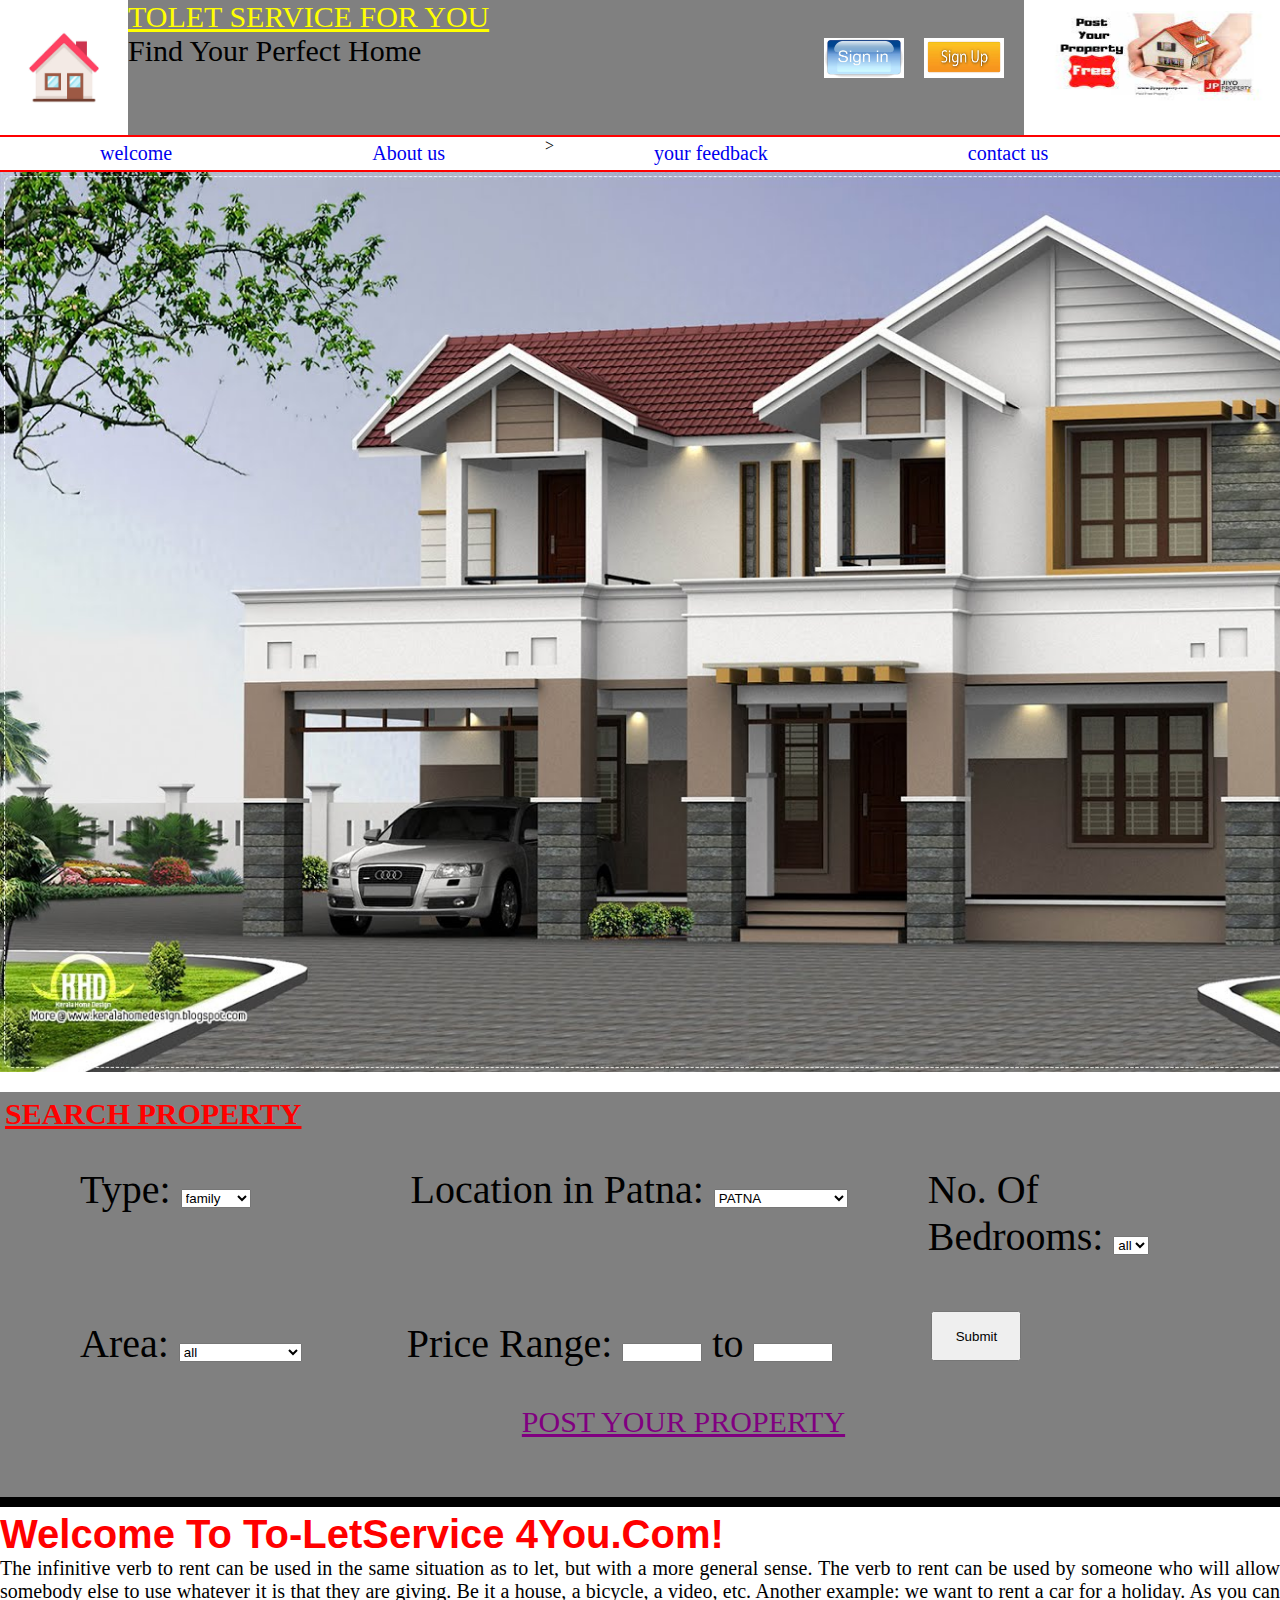
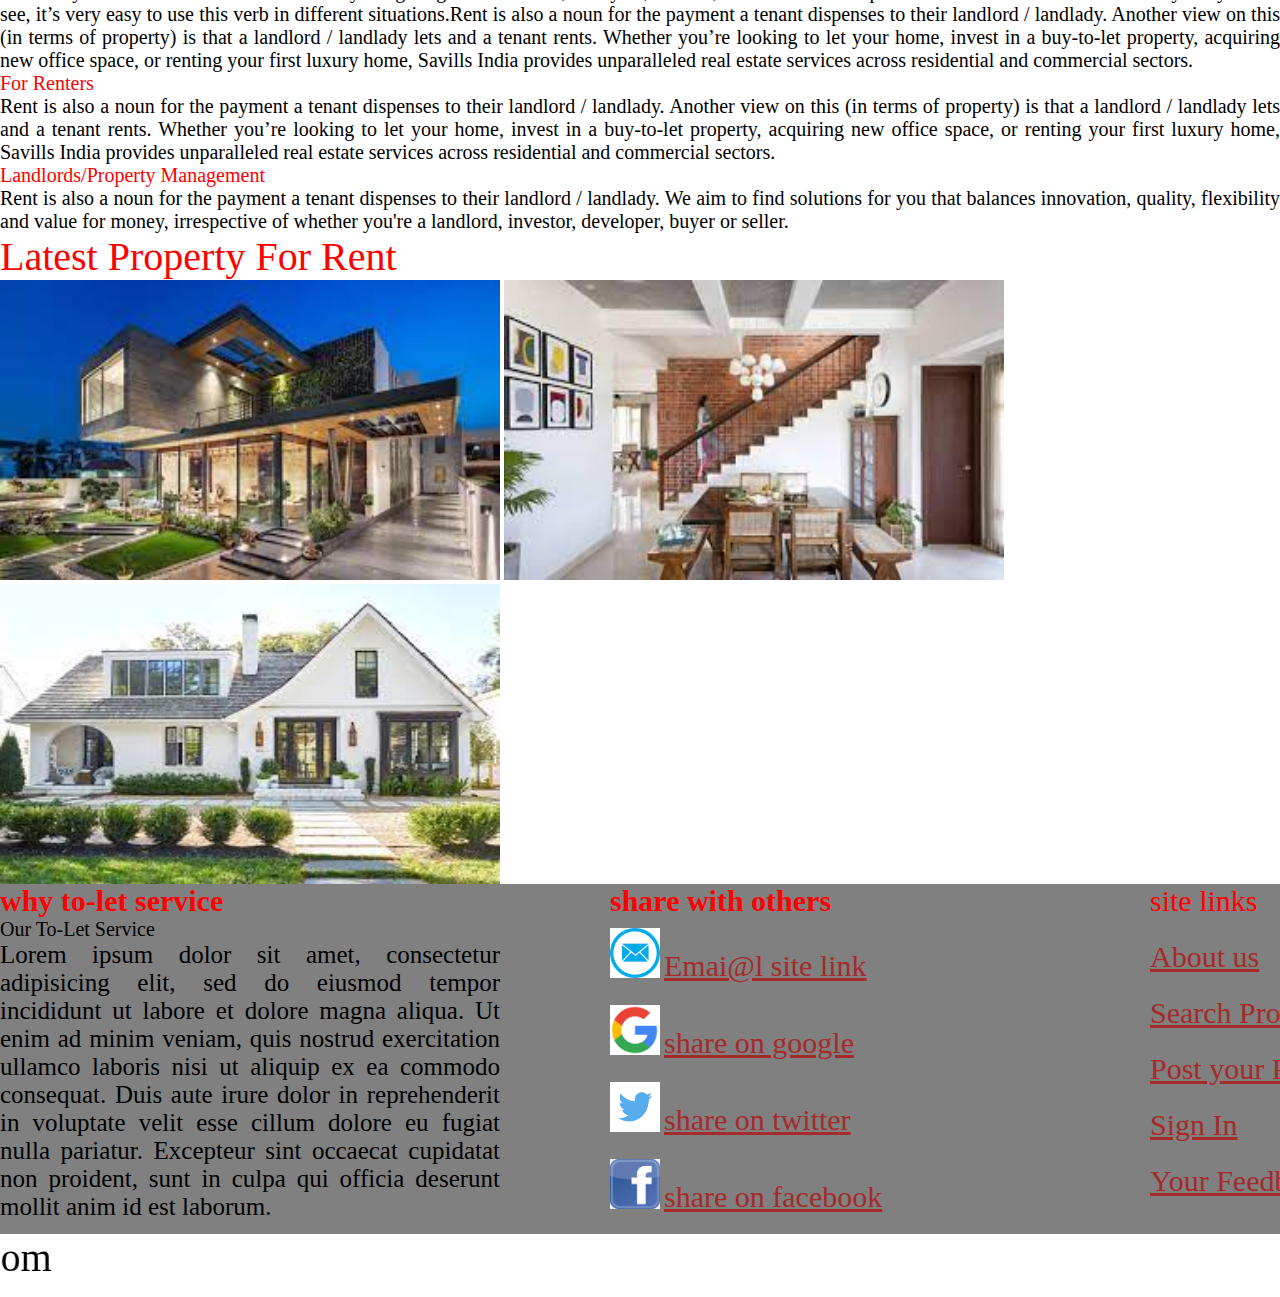
<file: index.html>
<html>
<head>
	<title></title>
</head>
<style type="text/css">
</style>
<link rel="stylesheet" type="text/css" href="style.css">
<body>
	
<nav class="navbar">
<img src="hm2.jpg" width="10%" height="100%">
<div class="ldiv2">
<label class="label1"><u>TOLET SERVICE FOR YOU</u></label>
<p class="p1">Find Your Perfect Home</p>
<a href="tolet signup.html"><img src="signup.jpeg" class="sign"></a>
<a href="tolet signin.html"><img src="signin.jpeg" class="sign" ></a>
</div>
<img src="py.jpg" width="20%" height="100%">
</nav>

<ul id="section">
<li class="navigation_bar" > <a href="index.html">welcome</li></a>
<li class="navigation_bar" ><a href=" About us.html"> About us</li></a>
>
<li class="navigation_bar" ><a href="feedback.html"> your feedback</li></a>
<li class="navigation_bar" ><a href="Contact us.html"> contact us</li></a>
</ul>

</div>
<div class="ldiv4"></div>





<div id="search_property">

<p class="p1"><u><b>SEARCH PROPERTY</b></u></p>	

<div class="location main_property">Type:
<select name="type" >
<option value="family">family</option>
<option value="Batchlor">batchlor</option>
<option value="Office">office</option>
</select>
</div>


<div class="location main_property">Location in Patna:
<select name="type" >
<option value="PATNA">PATNA</option>
<option value="Frazar Road">Frazar Road</option>
<option value="S.P verma road">S.P verma road</option>
<option value="Exibition road">Exibition road</option>
<option value="Dak Banglow">Dak Banglow</option>
<option value="Boring Road">Boring Road</option>
<option value="Mahendru">Mahendru</option>
<option value="P.M.C.H">P.M.C.H</option>
<option value="Govind Mitra Road">Govind Mitra Road</option>
<option value="khazanchi road">khazanchi road</option>
<option value="raja bazar">raja bazar</option>
<option value="phulwari shaif">phulwari shaif</option>
<option value="Danapur">Danapur</option>
</select>
</div>


<div class="room main_property" >No. Of Bedrooms:
<select name="type">
	<option>all</option>
<option value="1">1</option>
<option value="2">2</option>
<option value="3">3</option>
<option value="4">4</option>
<option value="5">5</option>
<option value="6">6</option>
</select>
</div>


<div style="float:left;" class="main_property">Area:
<select name="type" >

<option>all</option>
<option>Approx 100 sqft</option>
<option>Approx 200 sqft</option>
<option>Approx 300 sqft</option>
<option>Approx 400 sqft</option>
<option>Approx 500 sqft</option>
<option>Approx 600 sqft</option>
<option>Approx 700 sqft</option>
<option>Approx 800 sqft</option>
<option>Approx 900 sqft</option>
<option>Approx 1000 sqft</option>
<option>Approx 1500 sqft</option>
<option>Approx 2000 sqft</option>
<option>Approx 2500 sqft</option>
<option>Approx 3000 sqft</option>
<option>Approx 3500 sqft</option>
</select>
</div>


<div id="price_range">Price Range:
<input type="text" name="" style="width:80px;" >  to
<input type="text" name="" style="width:80px;" >
</div>
<input type="submit" placeholder="submit" name="" class="search_prop">
<p class="prop_p"><u>POST YOUR PROPERTY</u></p>
</div>


<div id="welcome_tolet">
<h1 style="font-family: arial;font-size: 40px;color: red;">Welcome To To-LetService 4You.Com!</h1>
<p class="welcome_tolet_p">The infinitive verb to rent can be used in the same situation as to let, but with a more general sense. The verb to rent can be used by someone who will allow somebody else to use whatever it is that they are giving. Be it a house, a bicycle, a video, etc. Another example: we want to rent a car for a holiday. As you can see, it’s very easy to use this verb in different situations.Rent is also a noun for the payment a tenant dispenses to their landlord / landlady.
Another view on this (in terms of property) is that a landlord / landlady lets and a tenant rents.
Whether you’re looking to let your home, invest in a buy-to-let property, acquiring new office space, or renting your first luxury home, Savills India provides unparalleled real estate services across residential and commercial sectors.


<p style="color: red; font-size:20px;">For Renters</p>
<p class="welcome_tolet_p">Rent is also a noun for the payment a tenant dispenses to their landlord / landlady.
Another view on this (in terms of property) is that a landlord / landlady lets and a tenant rents.
Whether you’re looking to let your home, invest in a buy-to-let property, acquiring new office space, or renting your first luxury home, Savills India provides unparalleled real estate services across residential and commercial sectors.
</p>
<p style="color: red; font-size:20px;">Landlords/Property Management</p>
<p class="welcome_tolet_p">Rent is also a noun for the payment a tenant dispenses to their landlord / landlady.
We aim to find solutions for you that balances innovation, quality, flexibility and value for money, irrespective of whether you're a landlord, investor, developer, buyer or seller.
</p>
</p>
<p style="color: red; font-size:40px;">Latest Property For Rent</p>
<div style="display: inline;">
<img src="background1.jpeg" width="500px" height="300px">
<img src="background2.jpeg" width="500px" height="300px">
<img src="background3.jpeg" width="500px" height="300px">
</div>
</div>

<div style="width:1510px; height:350px; background-color:grey; float: left;" >


<div class="tolet_link"  >
<h2 class="tolet_link_h2" >why to-let service</h2>
 <p style="color: black;font-size: 20px; ">Our To-Let Service</p> 
<p class="tolet_link_para">
	Lorem ipsum dolor sit amet, consectetur adipisicing elit, sed do eiusmod
tempor incididunt ut labore et dolore magna aliqua. Ut enim ad minim veniam,
quis nostrud exercitation ullamco laboris nisi ut aliquip ex ea commodo
consequat. Duis aute irure dolor in reprehenderit in voluptate velit esse
cillum dolore eu fugiat nulla pariatur. Excepteur sint occaecat cupidatat non
proident, sunt in culpa qui officia deserunt mollit anim id est laborum.</p>
</div>



<div class="tolet_weblink">

	<h3 class="tolet_weblink_h3">share with others</h3>
<div class="tolet_weblink_div">
<img src="weblink1.png" width="50px" height="50px" >
<a href="https://www.google.com" class="tolet_weblink_a">Emai@l site link </a>	
</div>

<div class="tolet_weblink_div">
<img src="weblink2.png" width="50px" height="50px" >
<a href="https://www.google.com" class="tolet_weblink_a">share on google </a>	
</div>

<div class="tolet_weblink_div">
<img src="weblink3.png" width="50px" height="50px" >
<a href="https://www.google.com" class="tolet_weblink_a">share on twitter </a>	
</div>

<div class="tolet_weblink_div">
<img src="weblink4.jpeg" width="50px" height="50px" >
<a href="https://www.google.com" class="tolet_weblink_a">share on facebook </a>	
</div>	
</div>



<div class="tolet_sitelink" > 

	<p class="tolet_sitelink_h3" >site links</p>

<a href="https://www.google.com" class="tolet_sitelink_a">About us </a>	


<a href="https://www.google.com" class="tolet_sitelink_a">Search Property </a>	



<a href="https://www.google.com" class="tolet_sitelink_a">Post your Property </a>	


<a href="https://www.google.com" class="tolet_sitelink_a">Sign In </a>	

<a href="https://www.google.com" class="tolet_sitelink_a">Your Feedback </a>
</div>
</div>
<marquee style="width: 100%;height: 7%;font-size: 40px; " direction="right" behaviour="alternate">www.toletservice4you.com</marquee>



	 

</body>
</html>
</file>
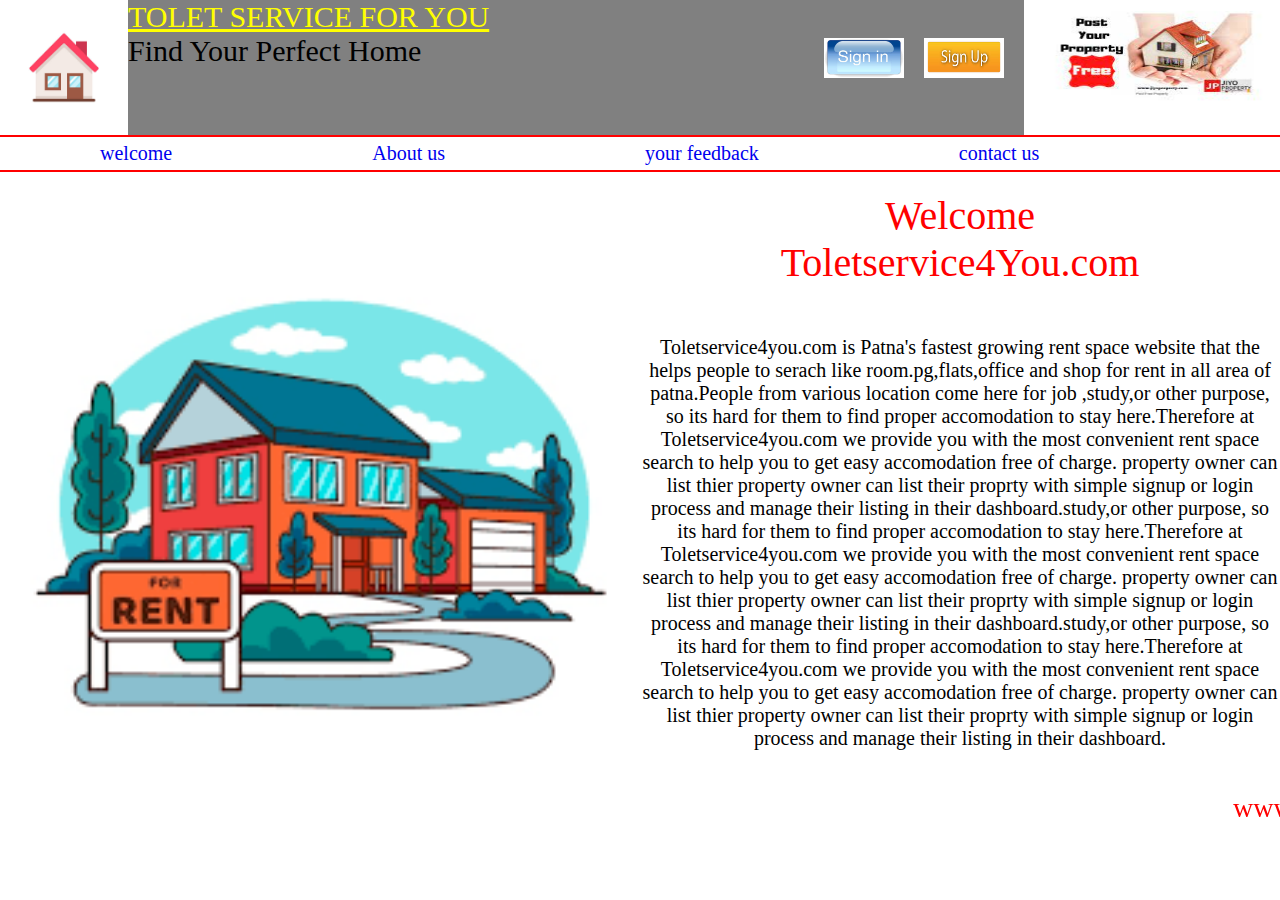
<file: About us.html>
<html>
<head>
<style>

</style>
</head>
<link rel="stylesheet" type="text/css" href="style.css">
<body>

<nav class="navbar" >
<img src="hm2.jpg" width="10%" height="100%">
<div class="ldiv2">
<label class="label1"><u>TOLET SERVICE FOR YOU</u></label>
<p class="p1">Find Your Perfect Home</p>
<a href="tolet signup.html"><img src="signup.jpeg"  class="sign"></a>
<a href="tolet signin.html"><img src="signin.jpeg"  class="sign" ></a>
</div>
<img src="py.jpg" width="20%" height="100%">
</nav>
<div style="padding-bottom: 20px;">
<ul id="section" >
<li class="navigation_bar" ><a href="index.html">welcome</li></a>
<li class="navigation_bar" ><a href="About us.html"> About us</li></a>

<li class="navigation_bar" ><a href="feedback.html"> your feedback</li></a>
<li class="navigation_bar" ><a href="Contact us.html"> contact us</li></a>
</ul>
</div>	
<div >
<div style="width: 50%; height: 600px;float: left;"><img src="bg1.png" style="width: 100%; height: 100%" ></div>
<div style="width: 50%; height: 600px; color: red;float: left;
text-align: center;font-family: lucida handwriting; font-size:40px;">Welcome<br> Toletservice4You.com
<p style="font-size: 20px; text-align: center; font-family: century; margin-top: 50px; color: black;">Toletservice4you.com is Patna's fastest growing rent space website that the helps people to serach like room.pg,flats,office and shop for rent in all area of patna.People from various location come here for job ,study,or other purpose, so its hard for them to find proper accomodation to stay here.Therefore at Toletservice4you.com we provide you with the most convenient rent space search to help you to get easy accomodation free of charge. property owner can list thier property owner can list their proprty with simple signup or login process and manage their listing in their dashboard.study,or other purpose, so its hard for them to find proper accomodation to stay here.Therefore at Toletservice4you.com we provide you with the most convenient rent space search to help you to get easy accomodation free of charge. property owner can list thier property owner can list their proprty with simple signup or login process and manage their listing in their dashboard.study,or other purpose, so its hard for them to find proper accomodation to stay here.Therefore at Toletservice4you.com we provide you with the most convenient rent space search to help you to get easy accomodation free of charge. property owner can list thier property owner can list their proprty with simple signup or login process and manage their listing in their dashboard.
</p>
</div>
</div>
<div style="font-size: 28px; font-family: lucida handwriting; color: red;"><marquee behavior="alterante">www.toletservice4you.com</marquee></div>
</file>
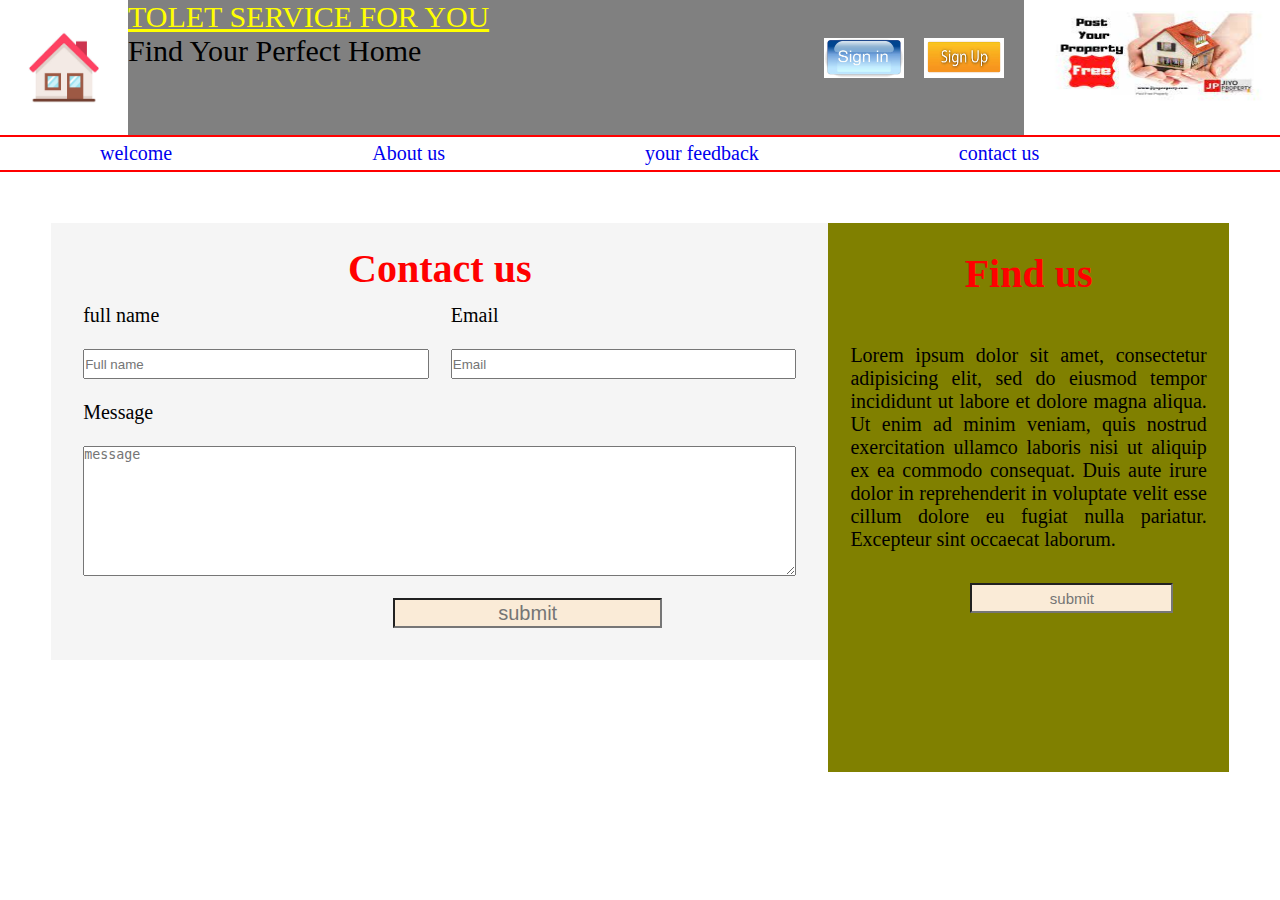
<file: Contact us.html>
<html>
<head>
	<title></title>
</head>
<style type="text/css">
	td
	{
		font-size: 20px;
		padding: 10px;
	}
</style>
<link rel="stylesheet" type="text/css" href="style.css">
<body>
	
<nav class="navbar">
<img src="hm2.jpg" width="10%" height="100%">
<div class="ldiv2">
<label class="label1"><u>TOLET SERVICE FOR YOU</u></label>
<p class="p1">Find Your Perfect Home</p>
<a href="tolet signup.html"><img src="signup.jpeg" class="sign"></a>
<a href="tolet signin.html"><img src="signin.jpeg" class="sign" ></a>
</div>
<img src="py.jpg" width="20%" height="100%">
</nav>

<ul id="section">
<li class="navigation_bar" > <a href="index.html">welcome</li></a>
<li class="navigation_bar" ><a href=" About us.html"> About us</li></a>

<li class="navigation_bar" ><a href="feedback.html"> your feedback</li></a>
<li class="navigation_bar" ><a href="Contact us.html"> contact us</li></a>
</ul>
</div>
<div style="width:92%;height: 61%;margin: 4%; background-color:;  ">
	
		<table width="66%" height="60%" style="padding: 20px;background-color: whitesmoke;float: left;">
			<tr>
				<th colspan="2" style="font-size: 40px; color: red;">Contact us</th>
			</tr>
			<tr>
				<td>full name</td>
				<td>Email</td>
			</tr>
			<tr>
				<td><input type="text" placeholder="Full name" style="width: 100%;height: 30px;"></td>
				<td><input type="text" placeholder="Email" style="width: 100%;height: 30px;"></td>
			</tr>
			<tr>
				<td>Message</td>
			</tr>
			<tr>
				<td colspan="2"><textarea style="width:100%; height: 130px;" placeholder="message"></textarea></td>
			</tr>
			<tr>
				<td colspan="2"><input type="text" placeholder="submit" style="font-size: 20px; ; margin-left: 310px; text-align: center; height: 30px; background-color: antiquewhite;"></td>
			</tr>
		</table>
	<div style="background-color:olive ;width: 34%;height: 100%;float: right;">
						<table >
						<tr>
							<th style="font-size:40px ;padding: 25px; color: red;">Find us</th>
						</tr>
							<tr>
								<td>
									<p style="text-align: justify; font-size:20px;padding: 10px;">
										Lorem ipsum dolor sit amet, consectetur adipisicing elit, sed do eiusmod
									tempor incididunt ut labore et dolore magna aliqua. Ut enim ad minim veniam,
									quis nostrud exercitation ullamco laboris nisi ut aliquip ex ea commodo
									consequat. Duis aute irure dolor in reprehenderit in voluptate velit esse
									cillum dolore eu fugiat nulla pariatur. Excepteur sint occaecat laborum. </p>
								</td>
							</tr>
							<tr>
								<td colspan="2">
									<input type="text" placeholder="submit" style="font-size: 15px; ; margin-left: 130px; text-align: center; height: 30px; background-color: antiquewhite;">
								</td>
							</tr>
					</table>
	</div>
</div>
</body>
</html>
</file>
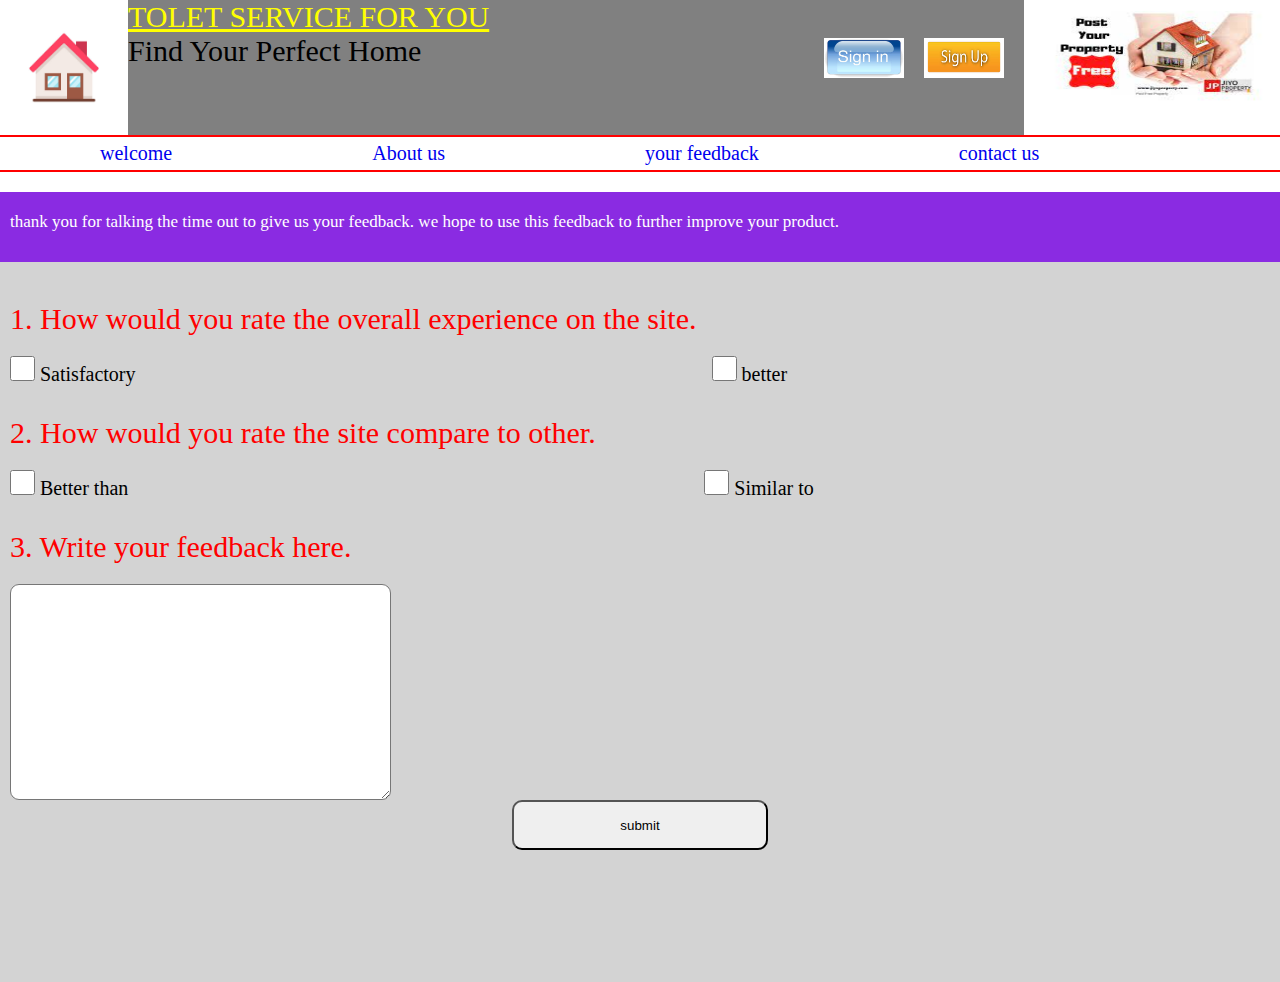
<file: feedback.html>
<html>
<head>
	<title></title>
</head>

<link rel="stylesheet" type="text/css" href="style.css">

<body>
	
<nav class="navbar">
<img src="hm2.jpg" width="10%" height="100%">
<div class="ldiv2">
<label class="label1"><u>TOLET SERVICE FOR YOU</u></label>
<p class="p1">Find Your Perfect Home</p>
<a href="tolet signup.html"><img src="signup.jpeg" class="sign"></a>
<a href="tolet signin.html"><img src="signin.jpeg" class="sign" ></a>
</div>
<img src="py.jpg" width="20%" height="100%">
</nav>

<ul id="section">
<li class="navigation_bar" > <a href="index.html">welcome</li></a>
<li class="navigation_bar" ><a href=" About us.html"> About us</li></a>

<li class="navigation_bar" ><a href="feedback.html"> your feedback</li></a>
<li class="navigation_bar" ><a href="Contact us.html"> contact us</li></a>
</ul>

</div>
<div>
<div class="div_1">
<p class="p_1">thank you for talking the time out to give us your feedback. we hope to use this feedback to further improve your product.<p>
</div>
<div class="div_2">
<div>
<p class="p_2">1. How would you rate the overall experience on the site.</p>
<p class="p_3"><input type="checkbox" style="width: 25px; height:25px;"name=""> Satisfactory</p>
<p class="p_4"><input type="checkbox" style="width: 25px; height:25px;"name=""> better</p>
</div>
<div>
<p class="p_5">2. How would you rate the site compare to other.</p>
<p class="p_3"><input type="checkbox" style="width: 25px; height:25px;"name=""> Better than</p>
<p class="p_4"><input type="checkbox" style="width: 25px; height:25px;"name=""> Similar to</p>

</div>
<div>
<p class="p_5">3. Write your feedback here.</p>
<div class="div_3"><textarea class="text_area" placeholder="Write your text here...."> </textarea></div>
</div>
<center>
<input type="button" name="submit" value="submit" class="feedback_submit ">
</center>

</div>
</body>
</html>
</file>
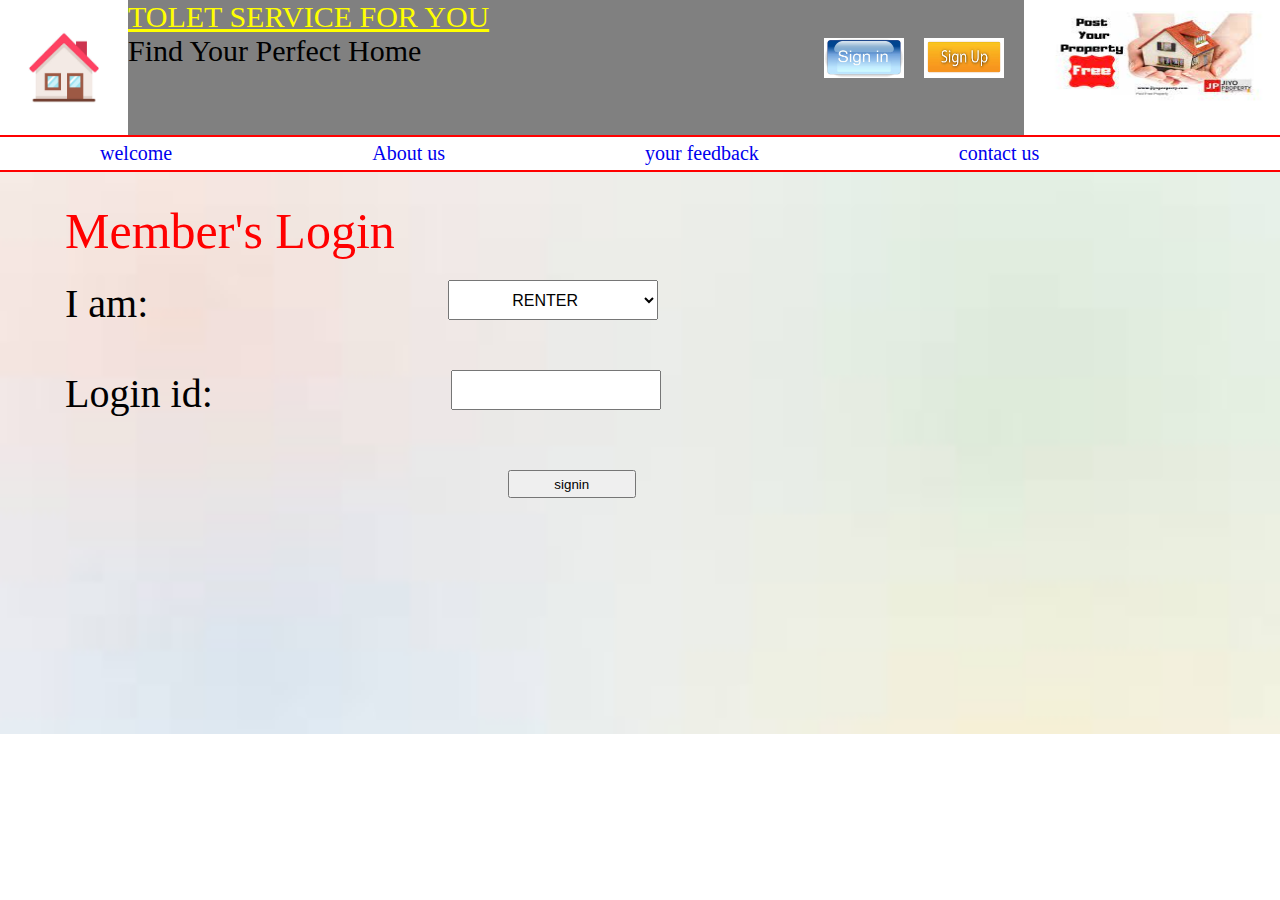
<file: tolet signin.html>
<html>
<head>
	<title></title>
</head>
<link rel="stylesheet" type="text/css" href="style.css">
<style>

</style>
<body>
<nav class="navbar">
<img src="hm2.jpg" width="10%" height="100%">
<div class="ldiv2">
<label class="label1"><u>TOLET SERVICE FOR YOU</u></label>
<p class="p1">Find Your Perfect Home</p>
<a href="tolet signup.html"><img src="signup.jpeg" class="sign"></a>
<a href="tolet signin.html"><img src="signin.jpeg" class="sign" ></a>
</div>
<img src="py.jpg" width="20%" height="100%">
</nav>
<div>
	

<ul id="section">
<li class="navigation_bar" > <a href="index.html">welcome</li></a>
<li class="navigation_bar" ><a href=" About us.html"> About us</li></a>

<li class="navigation_bar" ><a href="feedback.html"> your feedback</li></a>
<li class="navigation_bar" ><a href="Contact us.html"> contact us</li></a>
</ul>

<div class="signin_bg" >
<p class="signin_p1">Member's Login</p>

<div style=" margin-top: 50px;">
<p class="signin_p2">I am:</p>
<select class="signin_select">
<option class="signin_option">RENTER</option>
<option>LANDLORD</option>
</select>
</div>


<div style="margin-top: 50px;">
<p class="signin_p2">Login id:</p>
<input type="text" class="signin_input">
</div>

<input type="submit"  value="signin" class="signin_submit">
</div>
</div>
</body>
</html>
</file>
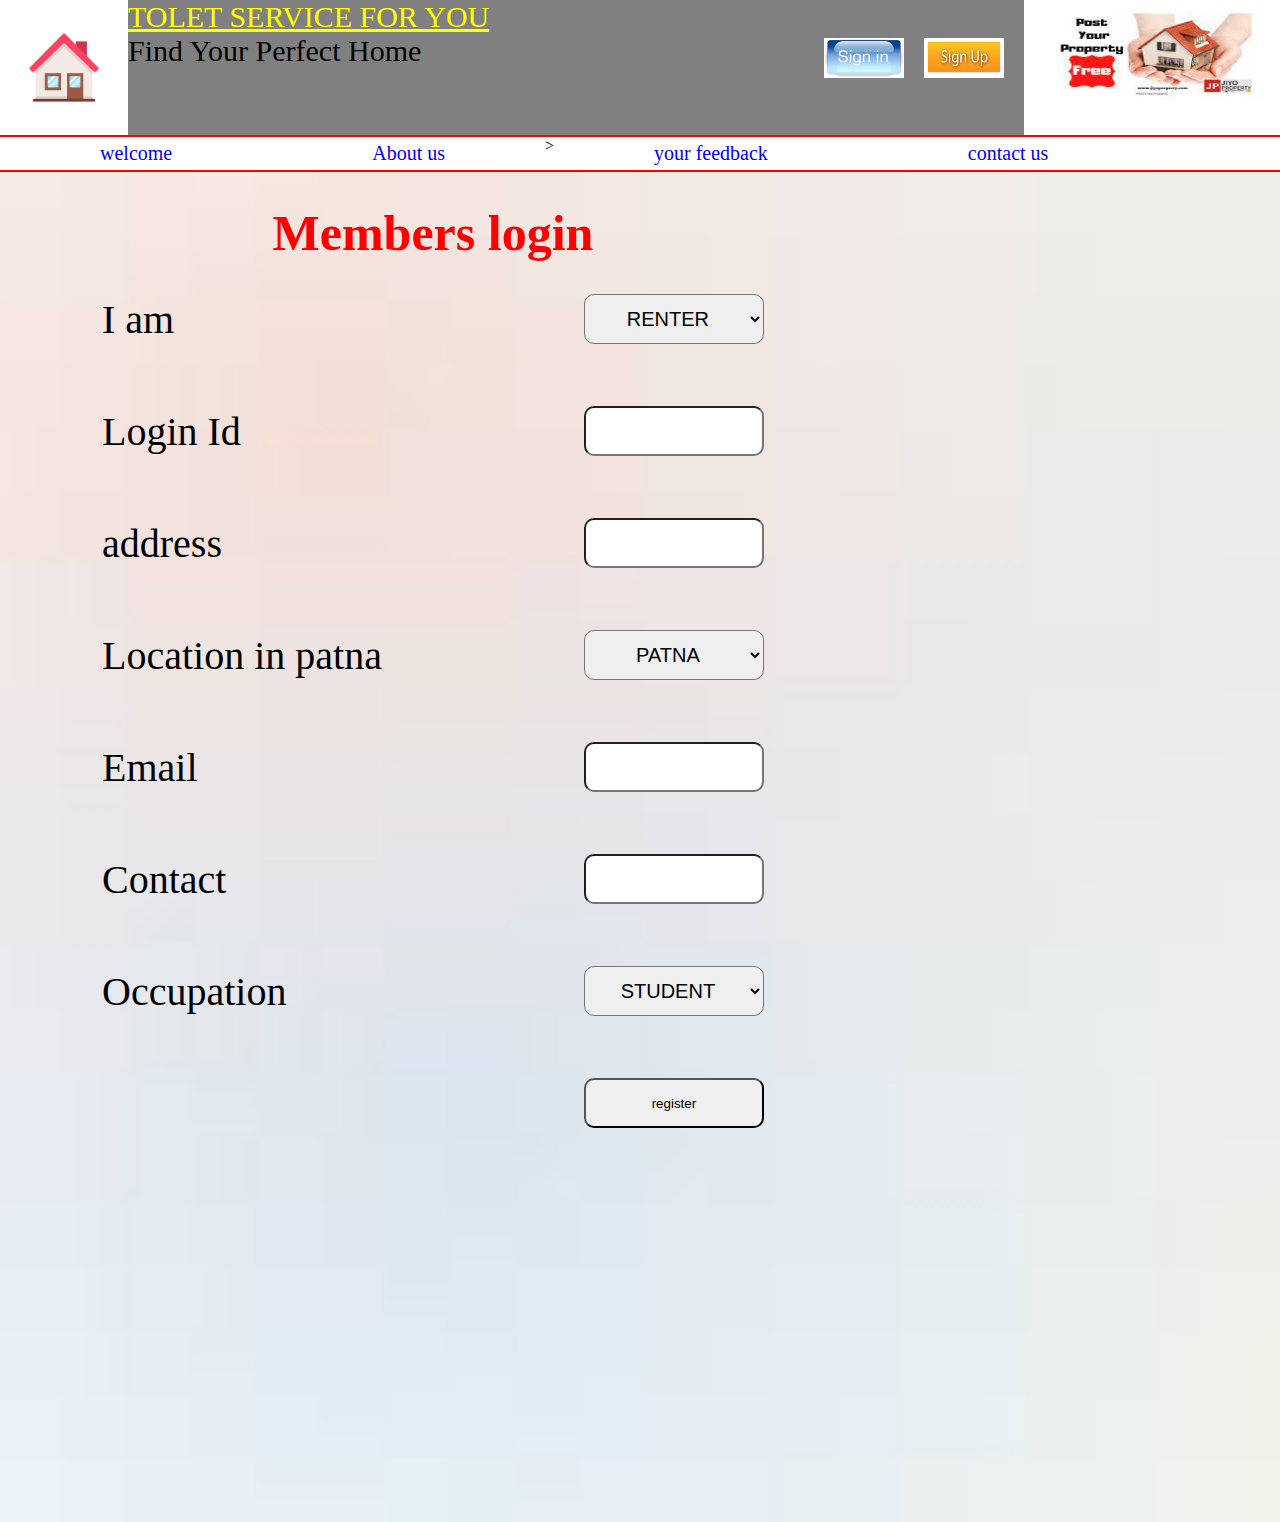
<file: tolet signup.html>
<html>
<head>
	<title></title>
</head>
	<link rel="stylesheet" type="text/css" href="style.css">
<style>
tr td
{
	padding: 30px 100px;
	font-size: 40px;

}
table input{
	width: 180px;
	height: 50px;
	border-radius: 10px;
}


</style>
<body>
<nav class="navbar">
<img src="hm2.jpg" width="10%" height="100%">
<div class="ldiv2">
<label class="label1"><u>TOLET SERVICE FOR YOU</u></label>
<p class="p1">Find Your Perfect Home</p>
<a href="tolet signup.html"><img src="signup.jpeg" class="sign"></a>
<a href="tolet signin.html"><img src="signin.jpeg" class="sign" ></a>
</div>
<img src="py.jpg" width="20%" height="100%">
</nav>

<ul id="section">
<li class="navigation_bar" > <a href="index.html">welcome</li></a>
<li class="navigation_bar" ><a href=" About us.html"> About us</li></a>
>
<li class="navigation_bar" ><a href="feedback.html"> your feedback</li></a>
<li class="navigation_bar" ><a href="Contact us.html"> contact us</li></a>
</ul>

<div class="signup_bg" >
<table>
	<tr><th colspan="2" style="font-size: 50px;color: red;padding-top: 30px;">Members login</th></tr>
	<tr>
		<td>I am</td>
		<td> 
			<select class="table_select">
			<option>RENTER</option>
			<option>LANDLORD</option>
			</select>
		</td>
	</tr>
	<tr>
		<td>Login Id</td>
		<td><input type="text" name=""> </td>
	</tr>
	<tr>
		<td>address</td>
		<td><input type="text" name=""> </td>
	</tr>
	<tr>
		<td>Location in patna</td>
		<td>
			<select class="table_select" >
			<option>PATNA</option>
			<option>Frazar Road</option>
			<option>S.P Verma Road</option>
			<option>Exibition Road</option>
			<option>Dak Banlow</option>
			<option>Boring Road</option>
			<option>Mahendru</option>
			<option>P.M.C.H</option>
			<option>Govind Mitra Road</option>
			<option>Khazanchi Road</option>
			<option>Raja Bazar</option>
			<option>Phulwari sharif</option>
			<option>Danapur</option>
			</select>
		</td>
	</tr>
	<tr>
		<td>Email</td>
		<td><input type="text" name=""> </td>
	</tr>
	<tr>
		<td>Contact</td>
		<td><input type="text" name=""> </td>
	</tr>
	<tr>
		<td>Occupation</td>
	<td> 
		<select class="table_select"> 
		<option>STUDENT</option>
		<option>PRIVATE JOB</option>
		<option>GOVT. JOB</option>
		<option>BUSINESS</option>
		</select>

	</td>
	</tr>
	<tr>
		<td></td>
	<td>
		<input type="submit"  value="register">
	</td>
	</tr>
</table>
</body>
</html>
</file>
<file: style.css>
*{
padding: 0;
margin: 0;
box-sizing: border;
}

.navbar
{
	width: 100%;
	height: 15%;
	display: flex;
	flex-direction: row;

}

.label1
{
font-family: elephant;
 color: yellow;
  font-size: 30px;
}
.p1
{
	font-size: 30px;
	color: black;
}
.ldiv2
{
width:70%;
height: 100%;
background-color: grey;
font-size:40px;

}	
.sign{
width:80px; 
height:40px;
float: right;
 padding-right: 20px ;
 position:relative;
  bottom: 30px;
}

.ldiv3
{
width: 20%;
height: 100%;
background-image: url(py.jpg);
background-repeat: no-repeat;

}

#section
{
	display: flex;
	flex-direction: row;
	background-color:white;
	border-bottom: 2px solid red;
	border-top: 2px solid red;
}
.navigation_bar
{
	color: blue;
	font-size: 20px;
	display: inline; 
	padding: 5px 100px;

}
#section a
{
	text-decoration: none;
}



.ldiv4
{
	width: 100%;  
	height:100%;
	margin-bottom:20px;
	background-size: cover;
	background-image: url('home.jpg');
	 animation-name: examples;
	animation-duration: 5s;
    animation-iteration-count: infinite ;
}   
@keyframes examples{
	from{ background-image: url('home.jpg'); }
	from{ background-image: url('py.jpg'); }
    from{ background-image: url('it.jpg'); }
 } 
#search_property
{
	
	background-color: grey;
	width: 100%;
	height: 45%;
	margin-bottom: 5px;
	border-bottom: 10px solid black;
}
#search_property .p1
{
	color: red;
	 font-size: 30px;
	 padding: 5px 5px;

}
#search_property .main_property{
	font-size: 40px;
	padding: 25px 100px;
}

#search_property .main_property{
	font-size: 40px;
	padding: 30px 80px;
}
#price_range
{
display: inline; 
float:left;
font-size: 40px;
padding-top: 30px;
padding-left: 25px;
}
.location
{
	float: left;
}
.search_prop
{
	width:90px;
	height: 50px;
	margin-top: 21px;
	margin-left:98px;
	float: left; 
}
.prop_p
{
	color: purple;
	float: left;
	font-size: 30px;
	margin-left: 140px;
	margin-top: 38px;
}

#welcome_tolet
{
	 width: 100%;
	 
}
.welcome_tolet_p
{
	font-size: 20px;
	text-align: justify;

}


.tolet_link
{
 width:500px;
 height:350;
 background-color: ;
 float: left;
}
.tolet_link_para
{
font-size: 25px;
text-align: justify ;
}
.tolet_link_h2
{
	color: red;
	font-size: 30px;	
}
.tolet_weblink
{
	width:500px;
	 height:350;
	 background-color: ;
	 float:left;
}
.tolet_weblink_div
{

padding:10px 110px;

}

 .tolet_weblink_h3
{
	padding-left: 110px;	
	color: red;
	font-size: 30px;

}
.tolet_weblink_a
{
	color: brown;
	font-size: 30px;
	position: relative;	
	bottom: 2px;
}


.tolet_sitelink
{
	width:500px;
	 height:350;
	 float: left;
	 display: flex;
	flex-direction: column;
}

.tolet_sitelink_div
{

padding-left: px;
padding-bottom: 22px;
position: relative;
}

 .tolet_sitelink_h3
{
		color: red;
	font-size: 30px;
	padding-left: 150px;
	padding-bottom: 22px;
}
.tolet_sitelink_a
{


	color: brown;
	font-size: 30px;	
	padding-bottom: 22px;
	padding-left:150px ;
}







             /*feedback*/ 


.div_1
{
background-color:blueviolet;
width: 100%;
height: 70px;
margin-top:20px;	
}
.p_1
{
	font-size: 17px;
	color: white;
	 padding: 20px 10px;
}
.div_2
{
	width: 100%;
	height: 80%;
	background-color: lightgrey;
	
}
.p_2
{
	color: red;
	font-size: 30px;
	padding-top: 40px;
	padding-left: 10px;
}
.p_3
{
	font-size:20px;
	float:left;
	padding-left: 10px;
	padding-top: 20px;
}
.p_4
{
	font-size:20px;
	float:left;
	padding-left: 45%;
	padding-top:20px;
}
.p_5
{
	color: red;
	font-size: 30px;
	padding-top: 80px;
	padding-left: 10px;
}
.text_area
{
width: 30%;
height: 30%;
font-size: 20px;
border-radius: 9px;

}
.div_3
{
	padding-left: 10px;
	 padding-top: 20px;
}
.feedback_submit
{
	width: 20%;
	height: 50px;
	border-radius: 10px;
	}





/*          sing in*/

.signin_p1
{
	font-family: elephant;
	font-size: 50px;
	color: red;
	position: relative;
	top: 30px;
	padding-left: 65px;
}
.signin_p2
{
	font-size: 40px;
	padding-left: 65px;
	float: left;
}
.signin_select
{
	width: 210px;
	height:40px ;
	font-size: 100%;

 margin-left: 300px;
 padding-left: 59px;
}
.signin_input
{
width: 210px;
	height:40px ;
	font-size: 100%;
 margin-left: 238px;
 padding-left: px;

}
.signin_submit
{
	width: 10%;
	height: 5%;
	position: relative;
	top: 60px; 
	left: 295px;
}
.signin_bg
{
background-image:url('sign in_bg.jpeg') ;
background-size: cover;
width: 100%;
height: 562px;
}              



/*             sign up*/

.signup_bg
{
background-image:url('sign in_bg.jpeg') ;
background-size: cover;
width: 100%;
height: 150%;
}              


.signin_submit
{
	width: 10%;
	height: 5%;
	position: relative;
	top: 60px; 
	left: 295px;
}



.table_select{
	width: 180px;
	height: 50px;
	font-size: 20px;
	text-align: center;
	border-radius: 10px;
}
</file>
